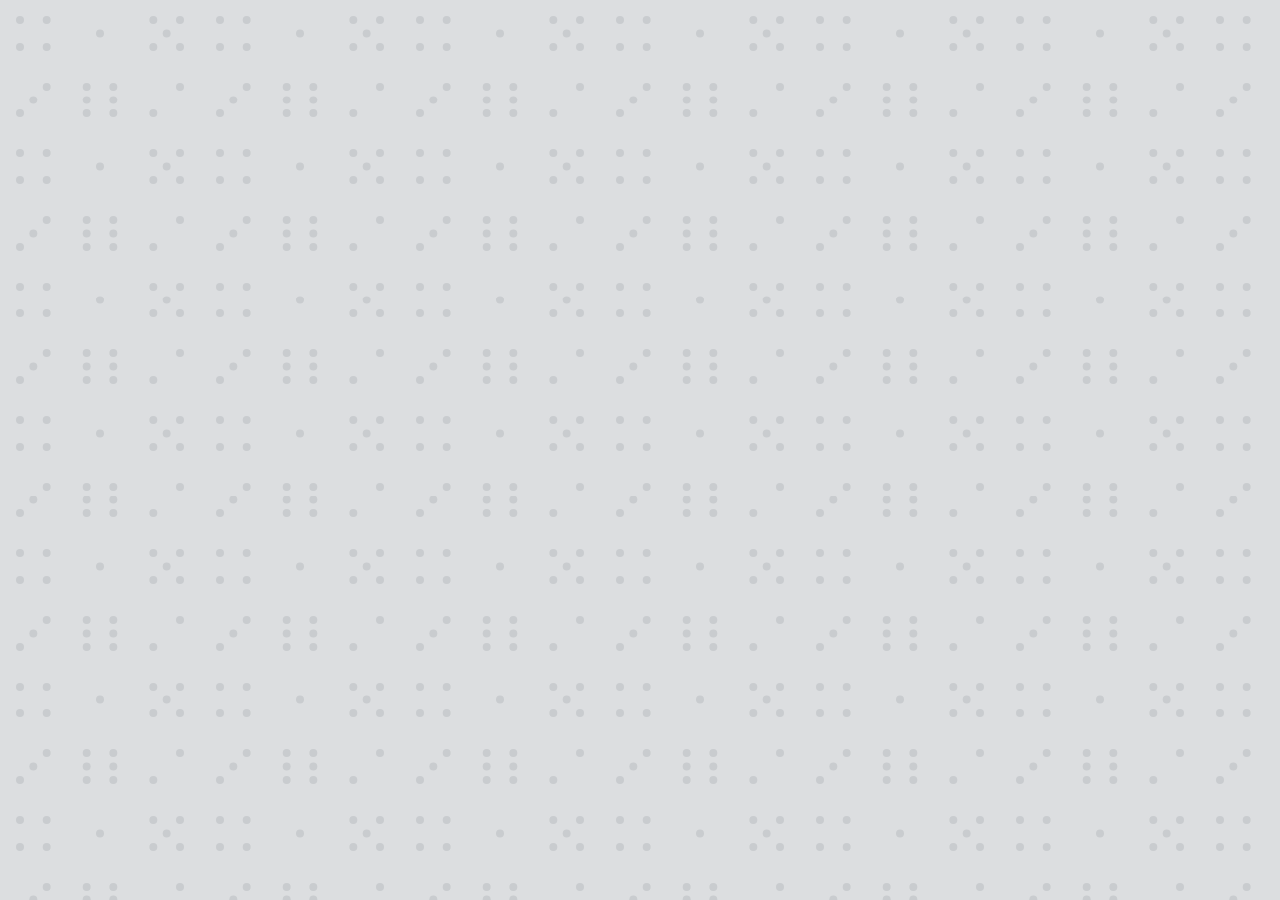
<file: index.html>
<!DOCTYPE html>
<html lang="en">
<head>
    <meta charset="UTF-8">
    <meta name="viewport" content="width=device-width, initial-scale=1.0">
    <link rel="stylesheet" href="style.css">
    <title>ROLL DICE</title>
</head>
<body>
    
    <div>
        <canvas width="400" height="400"></canvas>
    </div>

</body>
<script src="rollDice.js"></script>
</html>
</file>
<file: style.css>
*, *:before, *:after {
    margin: 0;
    padding: 0;
    box-sizing: border-box;
}

body {
    margin: 0;
    min-block-size: 100svb;
    display: grid;
    place-items: center;
    color: hsl(206, 6%, 24%);
    background: hsl(210, 6%, 87%);
    font-family: system-ui;
}

div {
    display: inline-block;
    position: relative;
    aspect-ratio: 1/1;
}

div > button {
    position: absolute;
    inset-inline-start: 50%;
    inset-block-end: 0%;
    translate: -50% 0%;
}

div > canvas {
    display: block;
    width: 400px;
    height: 400px;
}

button {
    --_color: hsl(0 0% 99%);
	--_background: hsl(206 6% 24%);
	--_active: hsl(216 3% 38%);
    font: inherit;
    font-size: 1rem;
    color: var(--_color hsl(0, 0%, 20%));
    font-weight: 700;
    text-transform: uppercase;
    letter-spacing: 0.025rem;
    border: none;
    padding: 0.5rem 0.75rem;
    border-radius: 0.5rem;
    transition: scale 0.25s cubic-bezier(0.34, 1.56, 0.64, 1);
    transform-origin: 50% 100%;
}

button:focus {
    outline-offset: 0.25rem;
    outline-color: var(--_background, hsl(0, 0%, 20%));
}

button[data-state="roll"] {
    scale: 0.8;
    --_background: var(--_active);
}

body {
	background-image: url('data:image/svg+xml,<svg viewBox="-7.5 -2.5 15 10" xmlns="http://www.w3.org/2000/svg">\
  <circle id="d" fill="hsl(210 6%25 80%25)" r="0.3" />\
<g transform="translate(5 0)">\
    <use href="%23d" />\
    <use x="1" y="1" href="%23d" />\
    <use x="-1" y="1" href="%23d" />\
    <use x="-1" y="-1" href="%23d" />\
    <use x="1" y="-1" href="%23d" />\
</g>\
<g transform="translate(-5 0)">\
    <use x="1" y="1" href="%23d" />\
    <use x="-1" y="1" href="%23d" />\
    <use x="-1" y="-1" href="%23d" />\
    <use x="1" y="-1" href="%23d" />\
</g>\
<g transform="translate(0 5)">\
    <use x="1" href="%23d" />\
    <use x="-1" href="%23d" />\
    <use x="1" y="1" href="%23d" />\
    <use x="-1" y="1" href="%23d" />\
    <use x="-1" y="-1" href="%23d" />\
    <use x="1" y="-1" href="%23d" />\
</g>\
<g transform="translate(5 5)">\
    <use x="-1" y="1" href="%23d" />\
    <use x="1" y="-1" href="%23d" />\
</g>\
<g transform="translate(-5 5)">\
    <use href="%23d" />\
    <use x="-1" y="1" href="%23d" />\
    <use x="1" y="-1" href="%23d" />\
</g>\
</svg>');
	background-size: 200px;
}
</file>
